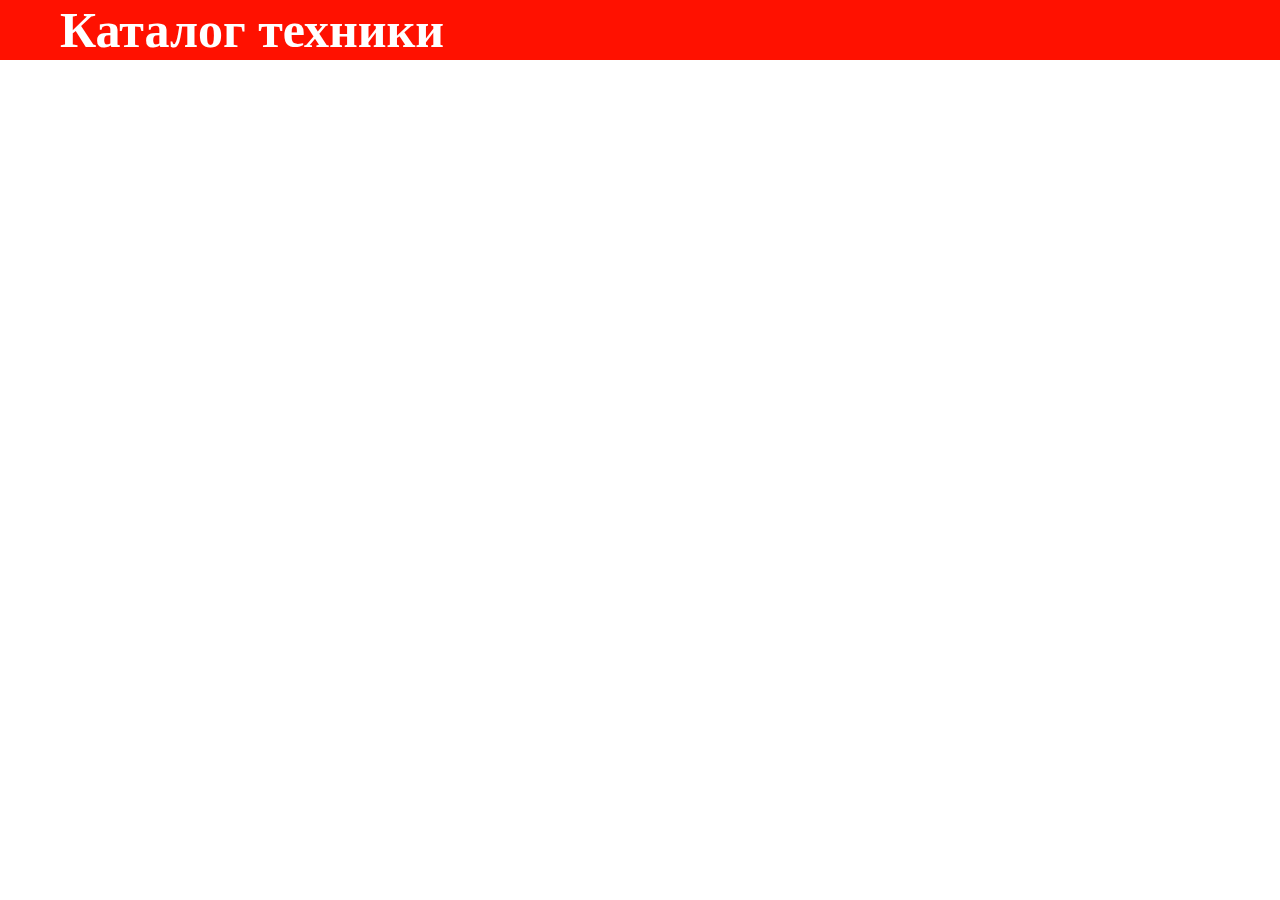
<file: ssl95.html>
<!DOCTYPE html>
<html lang="en">
<head>
  <meta charset="UTF-8">
  
  <title>Продукт</title>
  <meta name="theme-color" content="#ff0000" />
  <meta name="viewport" content="width=device-width, initial-scale=1, viewport-fit=cover" />
  <meta name="mobile-web-app-capable" content="yes">
  <meta name="apple-mobile-web-app-capable" content="yes">
  <meta name="apple-mobile-web-app-status-bar-style" content="default">
  <meta name="apple-mobile-web-app-title" content="Ваше название">
  <link rel="manifest" href="/manifest.json">
  <link rel="apple-touch-icon" href="/icons/apple-icon-180.png">
  <link rel="stylesheet" href="product_style.css">
</head>
<body>
  <header>
    <a href="index.html">Каталог техники</a>
  </header>

  <div class="fixed-container">
    <main id="product-main">
      <!-- Контент генерируется JS -->
    </main>
  </div>
  <script>
    if ('serviceWorker' in navigator) {
  window.addEventListener('load', () => {
    navigator.serviceWorker.register('/service-worker.js')
      .then(registration => {
        console.log('SW зарегистрирован:', registration);
      })
      .catch(error => {
        console.log('Ошибка регистрации SW:', error);
      });
  });
}
  </script>
  <script src="product.js"></script>
</body>
</html>
</file>
<file: product_style.css>
body {
  margin: 0;
}

header {
  height: 60px;
  width: 100%;
  background-color: rgb(255, 17, 0);
  display: flex;
  align-items: center;
}

header a {
  font-size: 50px;
  margin: 0;
  color: white;
  text-decoration: none;
  font-weight: bold;
  margin-left: 60px;
}

.fixed-container {
  max-width: 1440px;
  margin: 0 auto;
  padding: 0 15px; /* Отступы для мобильных */
}

main {
  display: flex;
  flex-direction: row;
  background-color: rgb(255, 255, 255);
  gap: 50px;
  justify-content: space-between;
  margin-top: 50px;
}

/* Контейнер для фото + видео (левая колонка на десктопе) */
/* Контейнер для фото + видео (левая колонка на десктопе) */
.media-column {
  flex: 0 0 800px; /* Увеличено с 480px → 960px (в 2 раза) */
  display: flex;
  flex-direction: column;
  gap: 30px; /* Немного увеличили отступы для баланса */
  margin-right: 40px; /* Увеличено с 30px → 40px */
}

.media-column picture,
.media-column video {
  width: 100%;
  border-radius: 24px; /* Увеличено с 20px → 24px для пропорциональности */
  overflow: hidden;
  max-width: 100%; /* Гарантируем, что не выйдет за контейнер */
}

/* Контейнер для информации и таблицы (правая колонка на десктопе) */
.specs-column {
  flex: 1 1 800px; /* Увеличено с 600px → 800px для баланса */
  min-width: 0;
}

picture {
  flex: 0 0 auto;
  max-width: 100%;
}

picture img {
  width: 100%;
  height: auto;
  border-radius: 24px; /* Увеличено с 20px → 24px */
  max-width: 1600px; /* Увеличено с 800px → 1600px (в 2 раза) */
  display: block;
  object-fit: contain; /* Сохраняем пропорции, не растягиваем */
}

.main-info {
  flex: 1 1 600px;
  min-width: 0;
  display: flex;
  flex-direction: column;
  gap: 20px;
}

.main-info h1 {
  color: white;
  background-color: rgb(255, 0, 0);
  font-weight: bold;
  height: 70px;
  margin: 0;
  display: flex;
  justify-content: center;
  align-items: center;
  border-radius: 20px;
  max-width: 600px;
  text-align: center;
  align-self: center;
  width: 100%;
  box-sizing: border-box;
}

.main-info .description {
  padding: 15px 20px;
  background-color: rgb(238, 238, 238);
  border-radius: 10px;
  font-size: 18px;
  line-height: 1.6;
  color: #333;
}

.media-column .buttons-container {
  display: flex;
  flex-wrap: wrap;
  gap: 15px;
  justify-content: space-between ;
  padding: 0 10px;
}

.media-column .buttons-container button {
  width: 370px;
  height: 50px;
  background-color: red;
  border-radius: 20px;
  border: none;
  color: white;
  font-size: 16px;
  font-weight: bold;
  cursor: pointer;
  transition: all 0.2s ease;
}

.media-column .buttons-container button:hover {
  background-color: rgb(255, 101, 101);
  transform: scale(0.97);
}

/* Стили таблицы характеристик */
.specs-table {
  margin-top: 0;
  font-family: 'Segoe UI', Tahoma, Geneva, Verdana, sans-serif;
  line-height: 1.5;
  color: #333;
  width: 100%;
}

.category {
  margin-bottom: 24px;
  border: 1px solid #e0e0e0;
  border-radius: 12px;
  overflow: hidden;
  box-shadow: 0 2px 8px rgba(0, 0, 0, 0.05);
}

.category h3 {
  background: linear-gradient(135deg, #ff0505 0%, #ff0381 100%);
  margin: 0;
  padding: 16px 20px;
  font-size: 18px;
  font-weight: 600;
  color: white;
  text-transform: uppercase;
  letter-spacing: 0.5px;
}

.category table {
  width: 100%;
  border-collapse: collapse;
  background-color: #fff;
}

.category tbody tr {
  border-bottom: 1px solid #f0f0f0;
  transition: background-color 0.2s ease;
}

.category tbody tr:hover {
  background-color: #f8fafc;
}

.category .label {
  font-weight: 600;
  color: #444;
  padding: 14px 20px;
  vertical-align: top;
  width: 35%;
  background-color: #f9f9f9;
  border-right: 1px solid #eaeaea;
}

.category .value {
  padding: 14px 20px;
  vertical-align: top;
  color: #555;
  width: 65%;
}

/* Адаптивность: для планшетов и мобильных */
@media (max-width: 768px) {
  header{
            justify-content: center;
        }
        header a{
            font-size: 30px;
            margin: 0;
            color: white;
            text-decoration: none;
            font-weight: bold;
            text-align: center;
    }    
  main {
    flex-direction: column;
    gap: 20px;
  }

  .media-column,
  .specs-column {
     flex: 1 1 100%;
    margin-right: 0;
    gap: 20px;
  }

  .media-column {
    order: 1;
  }

  /* Видео внутри .media-column будет идти после картинки */
  .media-column picture,
  .media-column video {
    border-radius: 16px; /* На мобильных чуть меньше скругление */
  }
  picture img {
    max-width: 100%; /* На мобильных — во всю ширину */
    border-radius: 16px;
  }

  .specs-column {
    order: 3;
    
  }

  .main-info h1 {
    font-size: 18px;
    height: 60px;
    border-radius: 15px;
    max-width: 100%;
    padding: 0 15px;
  }

  .main-info .description {
    font-size: 16px;
    padding: 12px 15px;
  }

  .main-info .buttons-container {
    gap: 20px;
    padding: 0 5px;
  }

  .main-info .buttons-container button {
    width: 100%;
    max-width: 270px;
    font-size: 15px;
  }

  .category h3 {
    font-size: 16px;
    padding: 14px 16px;
  }

  .category .label,
  .category .value {
    padding: 12px 16px;
    font-size: 14px;
  }
}

/* Мобильные телефоны (очень узкие экраны) */
@media (max-width: 480px) {
  .main-info h1 {
    font-size: 16px;
    height: 55px;
    border-radius: 12px;
  }

  .main-info .description {
    font-size: 14px;
    padding: 10px 12px;
  }

  .main-info .buttons-container {
    gap: 8px;
    padding: 0 8px;
  }

  .main-info .buttons-container button {
    width: 100%;
    max-width: none;
    font-size: 14px;
    height: 45px;
  }

  .category {
    border-radius: 8px;
    margin-bottom: 16px;
  }

  .category h3 {
    font-size: 15px;
    padding: 12px 14px;
  }

  .category .label,
  .category .value {
    display: block;
    width: 100%;
    box-sizing: border-box;
    border-bottom: 1px solid #eaeaea;
    margin: 0;
    padding: 10px 12px;
    font-size: 13px;
  }

  .category .label {
    border-bottom: 1px solid #eaeaea;
    margin-bottom: 0;
    background-color: #f5f5f5;
    font-weight: 600;
  }

  .category .value {
    border-top: none;
  }

  /* Дополнительные корректировки для компактности */
  .media-column {
    gap: 15px;
  }

  .media-column picture img,
  .media-column video {
    border-radius: 16px;
  }

  .specs-column {
    padding: 0 8px;
  }

  .no-specs {
    padding: 16px;
    font-size: 13px;
  }
}

/* Сообщение, если характеристик нет */
.no-specs {
  text-align: center;
  color: #888;
  font-style: italic;
  padding: 20px;
  background-color: #f9f9f9;
  border-radius: 8px;
  border: 1px dashed #ddd;
  margin: 10px 0;
}

/* Анимация появления таблицы */
.specs-table {
  opacity: 0;
  animation: fadeIn 0.5s ease forwards;
}

@keyframes fadeIn {
  to {
    opacity: 1;
  }
}
</file>
